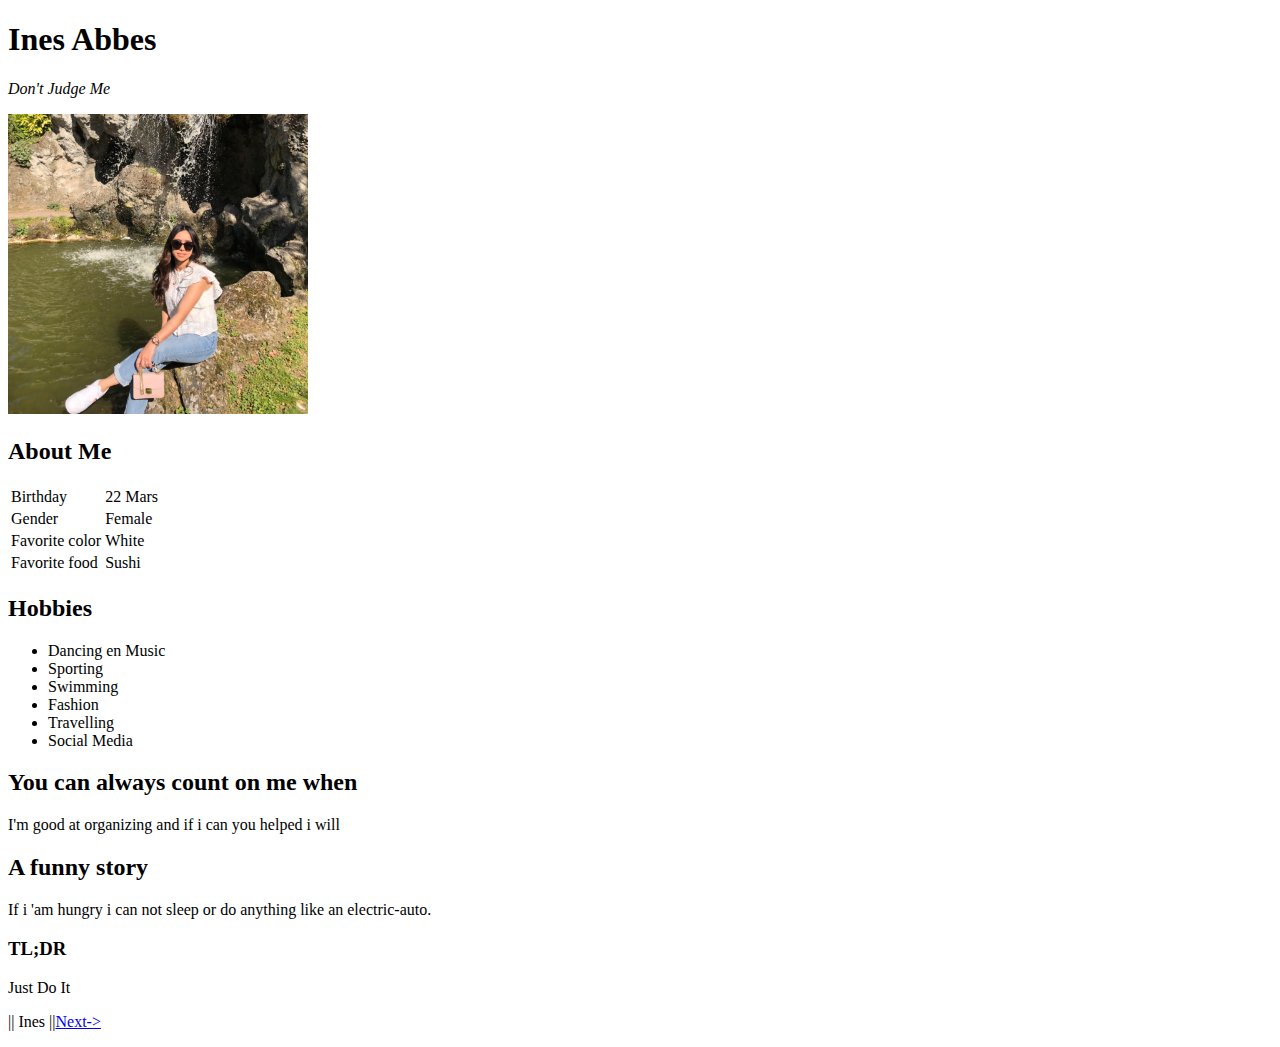
<file: index.html>
<!DOCTYPE html>
<html lang="en">
<head>
    <meta charset="UTF-8">
    <title>Markdown-to-HTML</title>
	
</head>
<body>
    <h1>Ines Abbes</h1>

    <p><i>Don't Judge Me </i></p>

    <img src="ik.jpg" width="300" alt="Profile">
    <h2>About Me</h2>
<table>
			<tr>
    			<td>Birthday</td>
    			<td>22 Mars</td>
  			</tr>
  			<tr>
    			<td>Gender</td>
    			<td>Female</td>
  			</tr>
  			<tr>
    			<td>Favorite color</td>
    			<td>White</td>
  			</tr>
  			<tr>
    			<td>Favorite food</td>
    			<td>Sushi</td>
  			</tr>
  		</table>
<h2>Hobbies</h2> 
            <ul>
            <li>Dancing en Music</li>  
            <li>Sporting</li>
            <li>Swimming</li>
            <li>Fashion</li>
            <li>Travelling</li>
            <li>Social Media</li>
</ul>

<h2>You can always count on me when</h2>

    <p>I'm good at organizing and if i can you helped i will</p>

<h2>A funny story</h2>
<p>If i 'am hungry i can not sleep or do anything like an electric-auto.</p>
		<h3>TL;DR</h3>
			<p>Just Do It</p>
		<p>|| Ines ||<a href="#">Next-></a></p>
</body>
</html>
</file>
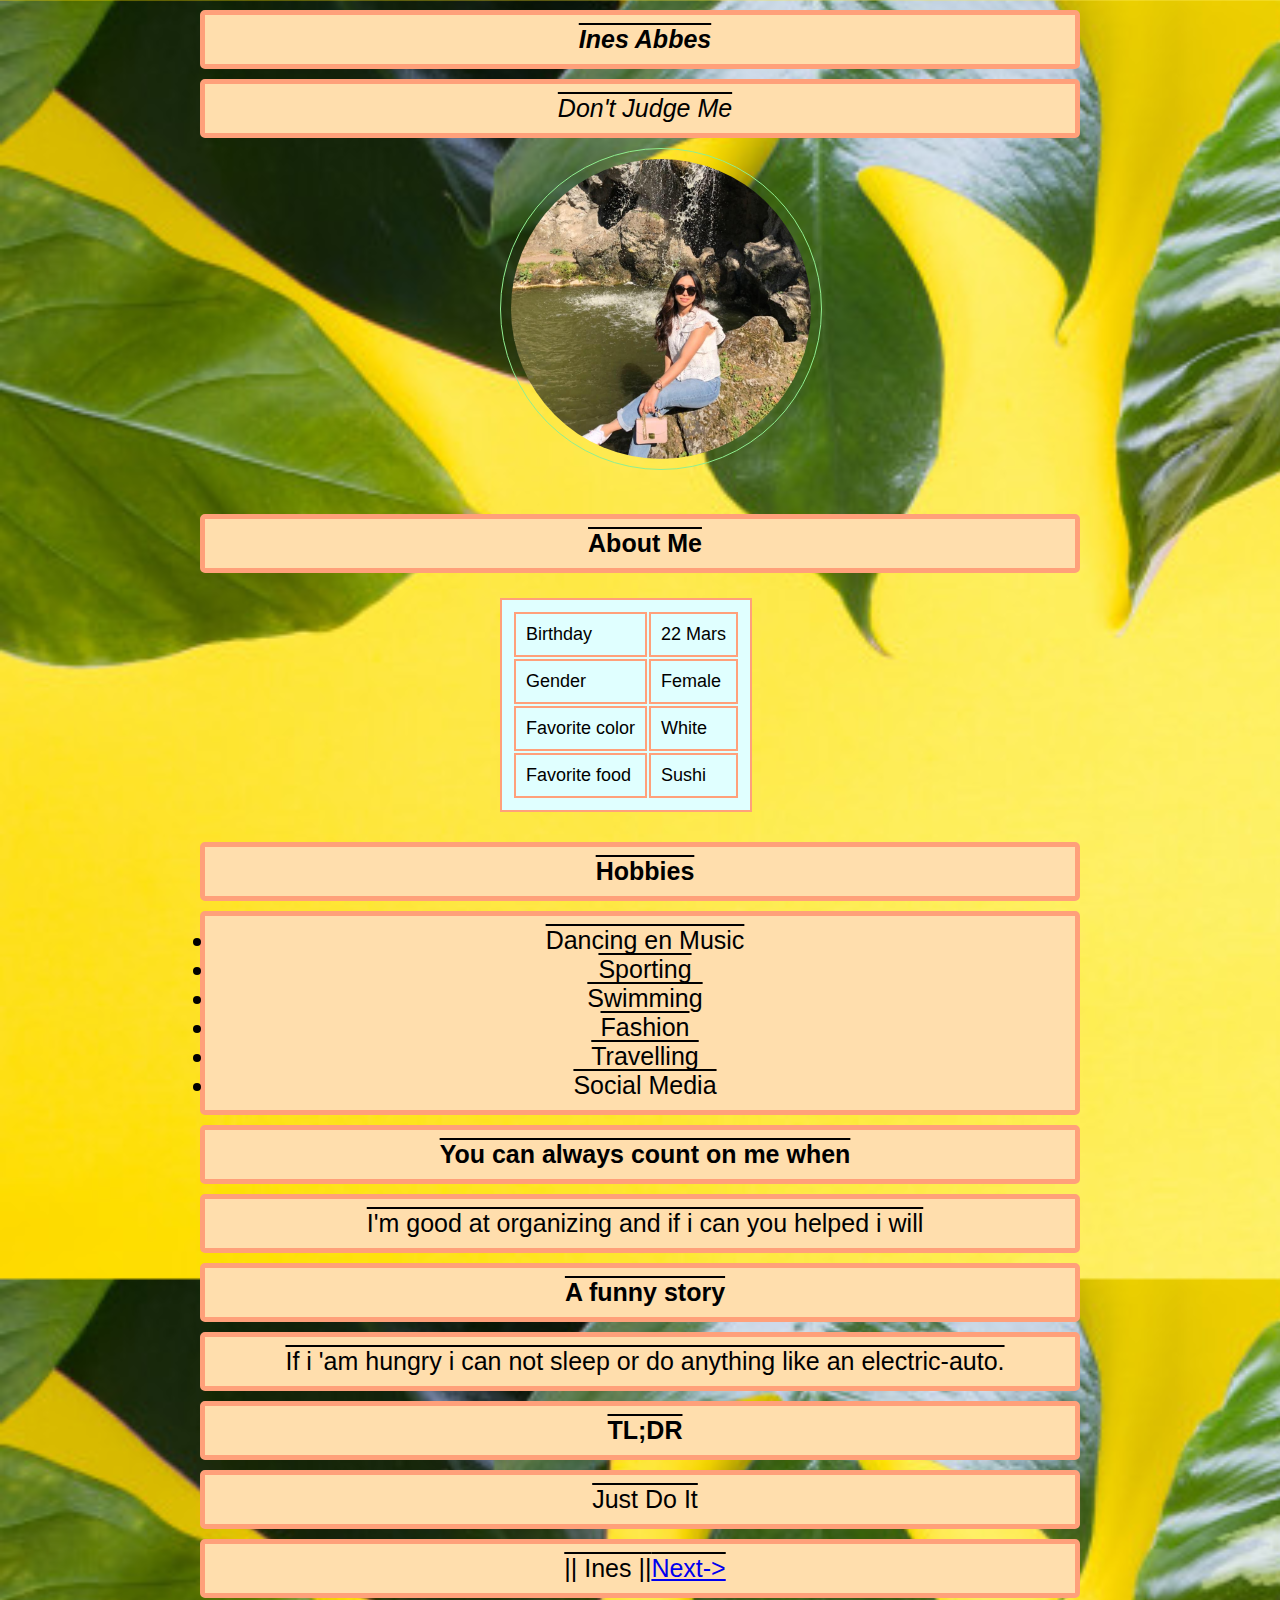
<file: indexcss.html>
<!DOCTYPE html>
<html lang="en">
<head>
    <meta charset="UTF-8">
    <title>Markdown-to-HTML</title>
	<link rel="stylesheet" type="text/css" href="index.css">
</head>
<body>
    <h1>Ines Abbes</h1>

    <p><i>Don't Judge Me </i></p>

    <img src="ik.jpg" width="300" alt="Profile">
    <h2>About Me</h2>
<table>
			<tr>
    			<td>Birthday</td>
    			<td>22 Mars</td>
  			</tr>
  			<tr>
    			<td>Gender</td>
    			<td>Female</td>
  			</tr>
  			<tr>
    			<td>Favorite color</td>
    			<td>White</td>
  			</tr>
  			<tr>
    			<td>Favorite food</td>
    			<td>Sushi</td>
  			</tr>
  		</table>
<h2>Hobbies</h2> 
            <ul>
            <li>Dancing en Music</li>  
            <li>Sporting</li>
            <li>Swimming</li>
            <li>Fashion</li>
            <li>Travelling</li>
            <li>Social Media</li>
</ul>

<h2>You can always count on me when</h2>

    <p>I'm good at organizing and if i can you helped i will</p>

<h2>A funny story</h2>
<p>If i 'am hungry i can not sleep or do anything like an electric-auto.</p>
		<h3>TL;DR</h3>
			<p>Just Do It</p>
		<p>|| Ines ||<a href="https://rafahalani.github.io/markdown-warmup-css/html-css.html">Next-></a></p>
</body>
</html>
</file>
<file: index.css>
head ,h1 {

    color: white;
    text-align: center;
    font-style: italic;

}
body {
    font-family: cursive;
    margin: 0;
    padding: 0;
    background-image: url(back1.jpg);
    background-position: left top, right bottom, center;
    background-repeat: repeat;
    background-size: 150%, 150%, cover;
}
img {

    border-radius: 50%;
    margin-left: 500px;
    margin-bottom: 30px;
    padding: 10px;
    border: 1px solid lightgreen;

}

h2,h1,p,ul,h3 {
    font-family: "Manjari Bold", sans-serif;
    text-align: center;
    border: 5px solid lightsalmon;
    border-radius: 5px;
    background-color: navajowhite;
    style : "background-color:hsla(9, 100%, 64%, 1)";
    text-decoration: overline;
    margin: 10px 200px 10px;
    padding-left: 10px;
    padding-top: 10px;
    padding-bottom: 10px;
    color: black;
    font-size: 25px;
}
ul{font-family: "Manjari Bold", sans-serif;
    text-align: center;
    border: 5px solid lightsalmon;
    border-radius: 5px;
    background-color: navajowhite;
    style :"background-color:hsla(9, 100%, 64%, 1)";
    text-decoration: overline;
    margin: 10px 200px 10px;
    padding-left: 10px;
    padding-top: 10px;
    padding-bottom: 10px;
    color: black;
    font-size: 25px;
}
table, th, td {
    border: 2px solid lightsalmon;
    margin-right: 20px;
    margin-top: 25px;
    font-family: Arial, Helvetica, sans-serif;
    font-size: 18px;
    background: lightcyan;
    margin-left: 500px;
    margin-bottom: 30px;
    padding: 10px;

}
</file>
